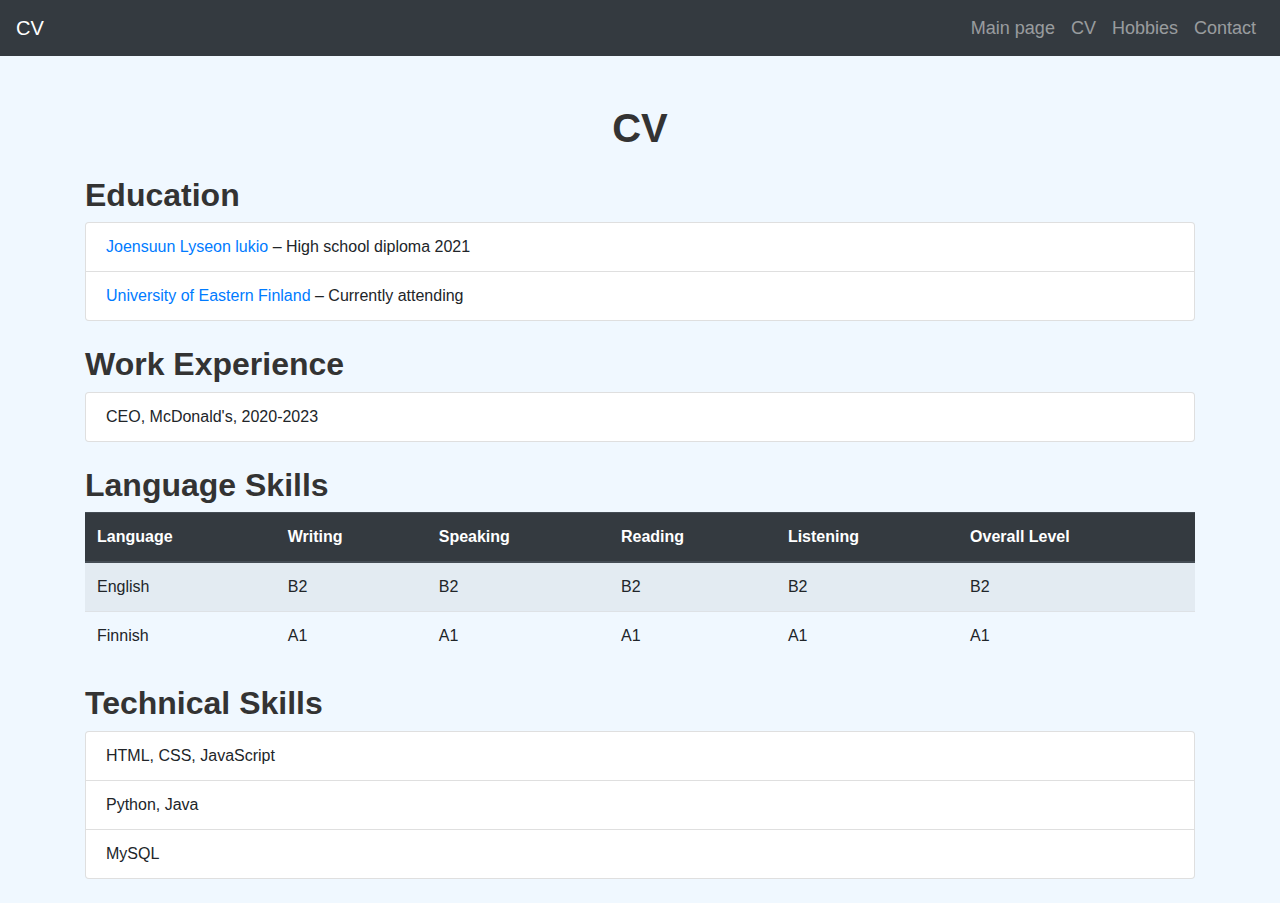
<file: cv.html>
<!DOCTYPE html>
<html lang="en">
    <head>
      <meta charset="UTF-8">
      <meta name="viewport" content="width=device-width, initial-scale=1.0">
      <title>CV</title>
      <link href="https://stackpath.bootstrapcdn.com/bootstrap/4.5.2/css/bootstrap.min.css" rel="stylesheet">
      <link rel="stylesheet" href="style.css">
    <body>
        <nav class="navbar navbar-expand-lg navbar-dark bg-dark">
            <a class="navbar-brand" href="#">CV</a>
            <button class="navbar-toggler" type="button" data-toggle="collapse" data-target="#navbarNav" aria-controls="navbarNav" aria-expanded="false" aria-label="Toggle navigation">
                <span class="navbar-toggler-icon"></span>
            </button>
            <div class="collapse navbar-collapse" id="navbarNav">
                <ul class="navbar-nav ml-auto">
                    <li class="nav-item"><a class="nav-link" href="index.html">Main page</a></li>
                    <li class="nav-item"><a class="nav-link" href="cv.html">CV</a></li>
                    <li class="nav-item"><a class="nav-link" href="hobbies.html">Hobbies</a></li>
                    <li class="nav-item"><a class="nav-link" href="contact.html">Contact</a></li>
                </ul>
            </div>
        </nav>
        <div class="container mt-5">
            <h1 class="text-center">CV</h1>
            <section class="my-4">
                <h2>Education</h2>
                <ul class="list-group">
                    <li class="list-group-item">
                        <a href="https://www.joensuu.fi/lyseonlukio" target="_blank">Joensuun Lyseon lukio</a> – High school diploma 2021
                    </li>
                    <li class="list-group-item">
                        <a href="https://www.uef.fi/fi" target="_blank">University of Eastern Finland</a> – Currently attending
                    </li>
                </ul>
            </section>
            <section class="my-4">
                <h2>Work Experience</h2>
                <ul class="list-group">
                    <li class="list-group-item">CEO, McDonald's, 2020-2023</li>
                </ul>
            </section>
            <section class="my-4">
                <h2>Language Skills</h2>
                <table class="table table-striped">
                    <thead class="thead-dark">
                        <tr>
                            <th>Language</th>
                            <th>Writing</th>
                            <th>Speaking</th>
                            <th>Reading</th>
                            <th>Listening</th>
                            <th>Overall Level</th>
                        </tr>
                    </thead>
                    <tbody>
                        <tr>
                            <td>English</td>
                            <td>B2</td>
                            <td>B2</td>
                            <td>B2</td>
                            <td>B2</td>
                            <td>B2</td>
                        </tr>
                        <tr>
                            <td>Finnish</td>
                            <td>A1</td>
                            <td>A1</td>
                            <td>A1</td>
                            <td>A1</td>
                            <td>A1</td>
                        </tr>
                    </tbody>
                </table>
            </section>
            <section class="my-4">
                <h2>Technical Skills</h2>
                <ul class="list-group">
                    <li class="list-group-item">HTML, CSS, JavaScript</li>
                    <li class="list-group-item">Python, Java</li>
                    <li class="list-group-item">MySQL</li>
                </ul>
            </section>
        </div>
        <script src="https://code.jquery.com/jquery-3.5.1.slim.min.js"></script>
        <script src="https://cdn.jsdelivr.net/npm/@popperjs/core@2.5.2/dist/umd/popper.min.js"></script>
        <script src="https://stackpath.bootstrapcdn.com/bootstrap/4.5.2/js/bootstrap.min.js"></script>
    </body>
</html>
</file>
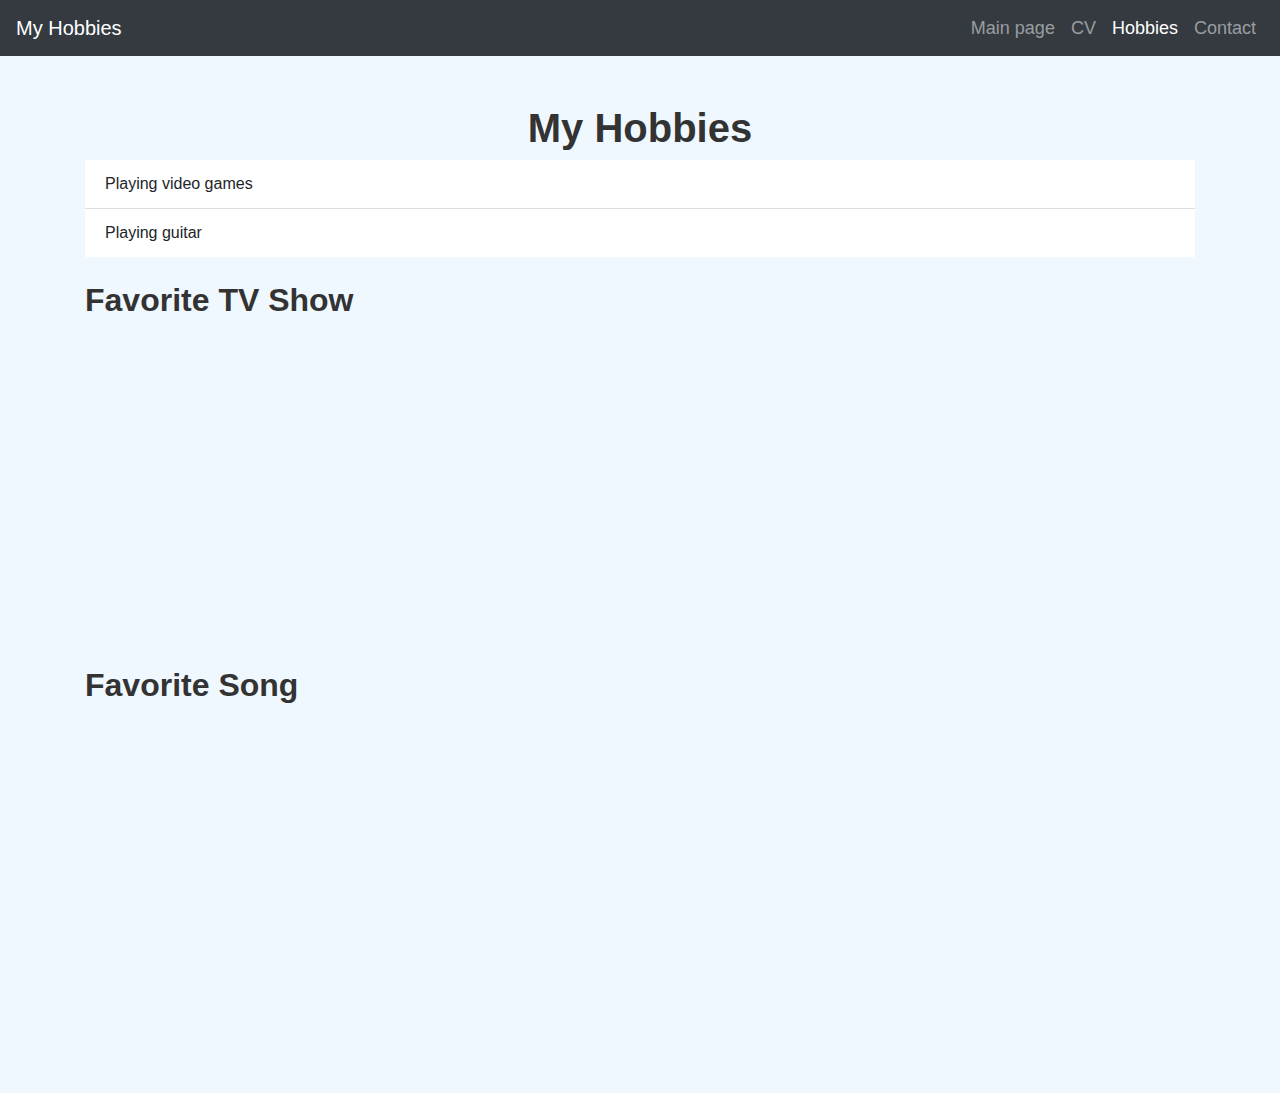
<file: hobbies.html>
<!DOCTYPE html>
<html lang="en">
<head>
    <meta charset="UTF-8">
    <meta name="viewport" content="width=device-width, initial-scale=1.0">
    <title>My hobbies</title>
    <link href="https://stackpath.bootstrapcdn.com/bootstrap/4.5.2/css/bootstrap.min.css" rel="stylesheet">
    <link rel="stylesheet" href="style.css">
</head>
<body>
    <nav class="navbar navbar-expand-lg navbar-dark bg-dark">
        <a class="navbar-brand" href="#">My Hobbies</a>
        <button class="navbar-toggler" type="button" data-toggle="collapse" data-target="#navbarNav" aria-controls="navbarNav" aria-expanded="false" aria-label="Toggle navigation">
            <span class="navbar-toggler-icon"></span>
        </button>
        <div class="collapse navbar-collapse" id="navbarNav">
            <ul class="navbar-nav ml-auto">
                <li class="nav-item"><a class="nav-link" href="index.html">Main page</a></li>
                <li class="nav-item"><a class="nav-link" href="cv.html">CV</a></li>
                <li class="nav-item active"><a class="nav-link" href="hobbies.html">Hobbies</a></li>
                <li class="nav-item"><a class="nav-link" href="contact.html">Contact</a></li>
            </ul>
        </div>
    </nav>
    <div class="container mt-5">
        <h1 class="text-center">My Hobbies</h1>
        <section>
            <ul class="list-group list-group-flush">
                <li class="list-group-item">Playing video games</li>
                <li class="list-group-item">Playing guitar</li>
            </ul>
        </section>

        <h2 class="mt-4">Favorite TV Show</h2>
        <div class="d-flex justify-content-center">
            <iframe width="560" height="315" src="https://www.youtube.com/embed/MPYlxeG-8_w" title="Breaking Bad - Say My Name Scene (S5E7) | Rotten Tomatoes TV" frameborder="0" allow="accelerometer; autoplay; clipboard-write; encrypted-media; gyroscope; picture-in-picture; web-share" referrerpolicy="strict-origin-when-cross-origin" allowfullscreen></iframe>
        </div>

        <h2 class="mt-4">Favorite Song</h2>
        <div class="d-flex justify-content-center">
            <iframe style="border-radius:12px" src="https://open.spotify.com/embed/track/2AxCeJ6PSsBYiTckM0HLY7?utm_source=generator" width="300" height="380" frameborder="0" allowfullscreen allow="autoplay; clipboard-write; encrypted-media; fullscreen; picture-in-picture" loading="lazy"></iframe>
        </div>
    </div>
    <script src="https://code.jquery.com/jquery-3.5.1.slim.min.js"></script>
    <script src="https://cdn.jsdelivr.net/npm/@popperjs/core@2.5.2/dist/umd/popper.min.js"></script>
    <script src="https://stackpath.bootstrapcdn.com/bootstrap/4.5.2/js/bootstrap.min.js"></script>
</body>
</html>
</file>
<file: style.css>
.navbar-nav .nav-link {
    padding: 0 20px;
    font-size: 18px;
}

.navbar-nav .nav-link:hover {
    color: #ffc107;
}

img.rounded-circle {
    border: 4px solid #007bff;
    padding: 5px;
}

h1, h2 {
    font-family: 'Arial', sans-serif;
    font-weight: bold;
    color: #333;
}

p {
    margin-bottom: 10px;
}
body {
    background-color: #f0f8ff;
}
</file>
